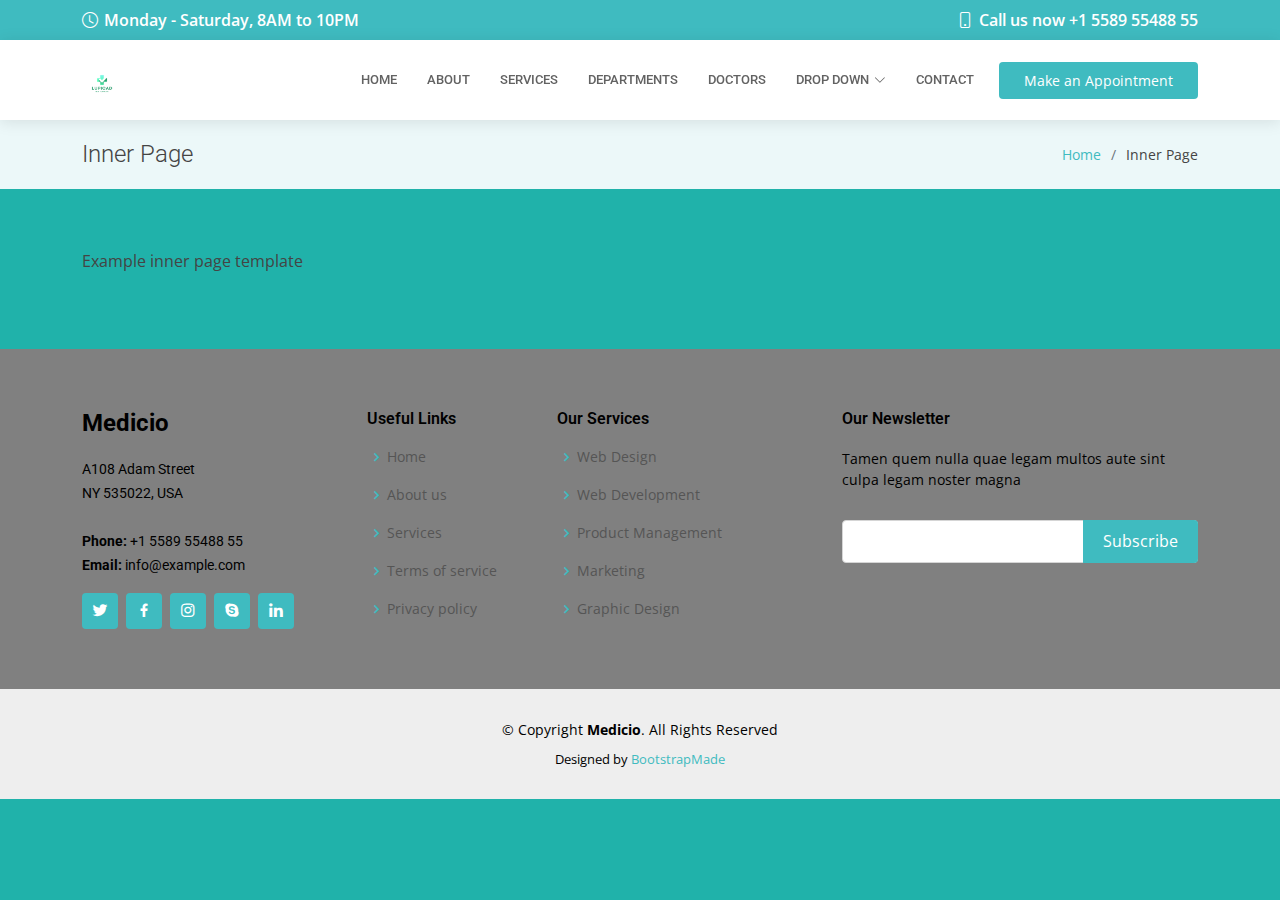
<file: inner-page.html>
<!DOCTYPE html>
<html lang="en">

<head>
  <meta charset="utf-8">
  <meta content="width=device-width, initial-scale=1.0" name="viewport">

  <title>Inner Page - Medicio Bootstrap Template</title>
  <meta content="" name="description">
  <meta content="" name="keywords">

  <!-- Favicons -->
  <link href="assets/img/favicon.png" rel="icon">
  <link href="assets/img/apple-touch-icon.png" rel="apple-touch-icon">

  <!-- Google Fonts -->
  <link href="https://fonts.googleapis.com/css?family=Open+Sans:300,300i,400,400i,600,600i,700,700i|Roboto:300,300i,400,400i,500,500i,600,600i,700,700i|Poppins:300,300i,400,400i,500,500i,600,600i,700,700i" rel="stylesheet">

  <!-- Vendor CSS Files -->
  <link href="assets/vendor/fontawesome-free/css/all.min.css" rel="stylesheet">
  <link href="assets/vendor/animate.css/animate.min.css" rel="stylesheet">
  <link href="assets/vendor/aos/aos.css" rel="stylesheet">
  <link href="assets/vendor/bootstrap/css/bootstrap.min.css" rel="stylesheet">
  <link href="assets/vendor/bootstrap-icons/bootstrap-icons.css" rel="stylesheet">
  <link href="assets/vendor/boxicons/css/boxicons.min.css" rel="stylesheet">
  <link href="assets/vendor/glightbox/css/glightbox.min.css" rel="stylesheet">
  <link href="assets/vendor/swiper/swiper-bundle.min.css" rel="stylesheet">

  <!-- Template Main CSS File -->
  <link href="assets/css/style.css" rel="stylesheet">

  <!-- =======================================================
  * Template Name: Medicio - v4.7.0
  * Template URL: https://bootstrapmade.com/medicio-free-bootstrap-theme/
  * Author: BootstrapMade.com
  * License: https://bootstrapmade.com/license/
  ======================================================== -->
</head>

<body>

  <!-- ======= Top Bar ======= -->
  <div id="topbar" class="d-flex align-items-center fixed-top">
    <div class="container d-flex align-items-center justify-content-center justify-content-md-between">
      <div class="align-items-center d-none d-md-flex">
        <i class="bi bi-clock"></i> Monday - Saturday, 8AM to 10PM
      </div>
      <div class="d-flex align-items-center">
        <i class="bi bi-phone"></i> Call us now +1 5589 55488 55
      </div>
    </div>
  </div>

  <!-- ======= Header ======= -->
  <header id="header" class="fixed-top">
    <div class="container d-flex align-items-center">

      <a href="index.html" class="logo me-auto"><img src="assets/img/logo.png" alt=""></a>
      <!-- Uncomment below if you prefer to use an image logo -->
      <!-- <h1 class="logo me-auto"><a href="index.html">Medicio</a></h1> -->

      <nav id="navbar" class="navbar order-last order-lg-0">
        <ul>
          <li><a class="nav-link scrollto " href="#hero">Home</a></li>
          <li><a class="nav-link scrollto" href="#about">About</a></li>
          <li><a class="nav-link scrollto" href="#services">Services</a></li>
          <li><a class="nav-link scrollto" href="#departments">Departments</a></li>
          <li><a class="nav-link scrollto" href="#doctors">Doctors</a></li>
          <li class="dropdown"><a href="#"><span>Drop Down</span> <i class="bi bi-chevron-down"></i></a>
            <ul>
              <li><a href="#">Drop Down 1</a></li>
              <li class="dropdown"><a href="#"><span>Deep Drop Down</span> <i class="bi bi-chevron-right"></i></a>
                <ul>
                  <li><a href="#">Deep Drop Down 1</a></li>
                  <li><a href="#">Deep Drop Down 2</a></li>
                  <li><a href="#">Deep Drop Down 3</a></li>
                  <li><a href="#">Deep Drop Down 4</a></li>
                  <li><a href="#">Deep Drop Down 5</a></li>
                </ul>
              </li>
              <li><a href="#">Drop Down 2</a></li>
              <li><a href="#">Drop Down 3</a></li>
              <li><a href="#">Drop Down 4</a></li>
            </ul>
          </li>
          <li><a class="nav-link scrollto" href="#contact">Contact</a></li>
        </ul>
        <i class="bi bi-list mobile-nav-toggle"></i>
      </nav><!-- .navbar -->

      <a href="#appointment" class="appointment-btn scrollto"><span class="d-none d-md-inline">Make an</span> Appointment</a>

    </div>
  </header><!-- End Header -->

  <main id="main">

    <!-- ======= Breadcrumbs Section ======= -->
    <section class="breadcrumbs">
      <div class="container">

        <div class="d-flex justify-content-between align-items-center">
          <h2>Inner Page</h2>
          <ol>
            <li><a href="index.html">Home</a></li>
            <li>Inner Page</li>
          </ol>
        </div>

      </div>
    </section><!-- End Breadcrumbs Section -->

    <section class="inner-page">
      <div class="container">
        <p>
          Example inner page template
        </p>
      </div>
    </section>

  </main><!-- End #main -->

  <!-- ======= Footer ======= -->
  <footer id="footer">
    <div class="footer-top">
      <div class="container">
        <div class="row">

          <div class="col-lg-3 col-md-6">
            <div class="footer-info">
              <h3>Medicio</h3>
              <p>
                A108 Adam Street <br>
                NY 535022, USA<br><br>
                <strong>Phone:</strong> +1 5589 55488 55<br>
                <strong>Email:</strong> info@example.com<br>
              </p>
              <div class="social-links mt-3">
                <a href="#" class="twitter"><i class="bx bxl-twitter"></i></a>
                <a href="#" class="facebook"><i class="bx bxl-facebook"></i></a>
                <a href="#" class="instagram"><i class="bx bxl-instagram"></i></a>
                <a href="#" class="google-plus"><i class="bx bxl-skype"></i></a>
                <a href="#" class="linkedin"><i class="bx bxl-linkedin"></i></a>
              </div>
            </div>
          </div>

          <div class="col-lg-2 col-md-6 footer-links">
            <h4>Useful Links</h4>
            <ul>
              <li><i class="bx bx-chevron-right"></i> <a href="#">Home</a></li>
              <li><i class="bx bx-chevron-right"></i> <a href="#">About us</a></li>
              <li><i class="bx bx-chevron-right"></i> <a href="#">Services</a></li>
              <li><i class="bx bx-chevron-right"></i> <a href="#">Terms of service</a></li>
              <li><i class="bx bx-chevron-right"></i> <a href="#">Privacy policy</a></li>
            </ul>
          </div>

          <div class="col-lg-3 col-md-6 footer-links">
            <h4>Our Services</h4>
            <ul>
              <li><i class="bx bx-chevron-right"></i> <a href="#">Web Design</a></li>
              <li><i class="bx bx-chevron-right"></i> <a href="#">Web Development</a></li>
              <li><i class="bx bx-chevron-right"></i> <a href="#">Product Management</a></li>
              <li><i class="bx bx-chevron-right"></i> <a href="#">Marketing</a></li>
              <li><i class="bx bx-chevron-right"></i> <a href="#">Graphic Design</a></li>
            </ul>
          </div>

          <div class="col-lg-4 col-md-6 footer-newsletter">
            <h4>Our Newsletter</h4>
            <p>Tamen quem nulla quae legam multos aute sint culpa legam noster magna</p>
            <form action="" method="post">
              <input type="email" name="email"><input type="submit" value="Subscribe">
            </form>

          </div>

        </div>
      </div>
    </div>

    <div class="container">
      <div class="copyright">
        &copy; Copyright <strong><span>Medicio</span></strong>. All Rights Reserved
      </div>
      <div class="credits">
        <!-- All the links in the footer should remain intact. -->
        <!-- You can delete the links only if you purchased the pro version. -->
        <!-- Licensing information: https://bootstrapmade.com/license/ -->
        <!-- Purchase the pro version with working PHP/AJAX contact form: https://bootstrapmade.com/medicio-free-bootstrap-theme/ -->
        Designed by <a href="https://bootstrapmade.com/">BootstrapMade</a>
      </div>
    </div>
  </footer><!-- End Footer -->

  <div id="preloader"></div>
  <a href="#" class="back-to-top d-flex align-items-center justify-content-center"><i class="bi bi-arrow-up-short"></i></a>

  <!-- Vendor JS Files -->
  <script src="assets/vendor/purecounter/purecounter.js"></script>
  <script src="assets/vendor/aos/aos.js"></script>
  <script src="assets/vendor/bootstrap/js/bootstrap.bundle.min.js"></script>
  <script src="assets/vendor/glightbox/js/glightbox.min.js"></script>
  <script src="assets/vendor/swiper/swiper-bundle.min.js"></script>
  <script src="assets/vendor/php-email-form/validate.js"></script>

  <!-- Template Main JS File -->
  <script src="assets/js/main.js"></script>

</body>

</html>
</file>
<file: assets/css/style.css>
/*--------------------------------------------------------------
# General
--------------------------------------------------------------*/
body {
  font-family: "Open Sans", sans-serif;
  color: #444444;
  background-color: lightseagreen;
}

a {
  color: #3fbbc0;
  text-decoration: none;
}

a:hover {
  color: #65c9cd;
  text-decoration: none;
}

h1, h2, h3, h4, h5, h6 {
  font-family: "Roboto", sans-serif;
}

/*--------------------------------------------------------------
# Preloader
--------------------------------------------------------------*/
#preloader {
  position: fixed;
  top: 0;
  left: 0;
  right: 0;
  bottom: 0;
  z-index: 9999;
  overflow: hidden;
  background: #fff;
}

#preloader:before {
  content: "";
  position: fixed;
  top: calc(50% - 30px);
  left: calc(50% - 30px);
  border: 6px solid #3fbbc0;
  border-top-color: #ecf8f9;
  border-radius: 50%;
  width: 60px;
  height: 60px;
  -webkit-animation: animate-preloader 1s linear infinite;
  animation: animate-preloader 1s linear infinite;
}

@-webkit-keyframes animate-preloader {
  0% {
    transform: rotate(0deg);
  }
  100% {
    transform: rotate(360deg);
  }
}

@keyframes animate-preloader {
  0% {
    transform: rotate(0deg);
  }
  100% {
    transform: rotate(360deg);
  }
}
/*--------------------------------------------------------------
# Back to top button
--------------------------------------------------------------*/
.back-to-top {
  position: fixed;
  visibility: hidden;
  opacity: 0;
  right: 15px;
  bottom: 15px;
  z-index: 996;
  background: #3fbbc0;
  width: 40px;
  height: 40px;
  border-radius: 4px;
  transition: all 0.4s;
}
.back-to-top i {
  font-size: 28px;
  color: #fff;
  line-height: 0;
}
.back-to-top:hover {
  background: #5ec6ca;
  color: #fff;
}
.back-to-top.active {
  visibility: visible;
  opacity: 1;
}

/*--------------------------------------------------------------
# Disable aos animation delay on mobile devices
--------------------------------------------------------------*/
@media screen and (max-width: 768px) {
  [data-aos-delay] {
    transition-delay: 0 !important;
  }
}
/*--------------------------------------------------------------
# Top Bar
--------------------------------------------------------------*/
#topbar {
  background: #3fbbc0;
  color: #fff;
  height: 40px;
  font-size: 16px;
  font-weight: 600;
  z-index: 996;
  transition: all 0.5s;
}
#topbar.topbar-scrolled {
  top: -40px;
}
#topbar i {
  padding-right: 6px;
  line-height: 0;
}

/*--------------------------------------------------------------
# Header
--------------------------------------------------------------*/
#header {
  background: #fff;
  transition: all 0.5s;
  z-index: 997;
  padding: 20px 0;
  top: 40px;
  box-shadow: 0px 2px 15px rgba(0, 0, 0, 0.1);
}
@media (max-width: 992px) {
  #header {
    padding: 15px 0;
  }
}
#header.header-scrolled {
  top: 0;
}
#header .logo {
  font-size: 28px;
  margin: 0;
  padding: 0;
  line-height: 1;
  font-weight: 600;
  letter-spacing: 0.5px;
  text-transform: uppercase;
  text-shadow: 2px 2px 4px #053236;
}
#header .logo a {
  color: #555555;
}
#header .logo img {
  max-height: 40px;
}

/**
* Appointment Button
*/
.appointment-btn {
  margin-left: 25px;
  background: #3fbbc0;
  color: #fff;
  border-radius: 4px;
  padding: 8px 25px;
  white-space: nowrap;
  transition: 0.3s;
  font-size: 14px;
  display: inline-block;
}
.appointment-btn:hover {
  background: #65c9cd;
  color: #fff;
}
@media (max-width: 768px) {
  .appointment-btn {
    margin: 0 15px 0 0;
    padding: 6px 15px;
  }
}

/*--------------------------------------------------------------
# Navigation Menu
--------------------------------------------------------------*/
/**
* Desktop Navigation 
*/
.navbar {
  padding: 0;
}
.navbar ul {
  margin: 0;
  padding: 0;
  display: flex;
  list-style: none;
  align-items: center;
}
.navbar li {
  position: relative;
}
.navbar a, .navbar a:focus {
  display: flex;
  align-items: center;
  justify-content: space-between;
  padding: 10px 0 10px 30px;
  font-family: "Roboto", sans-serif;
  font-size: 13px;
  color: #626262;
  white-space: nowrap;
  transition: 0.3s;
  text-transform: uppercase;
  font-weight: 500;
}
.navbar a i, .navbar a:focus i {
  font-size: 12px;
  line-height: 0;
  margin-left: 5px;
}
.navbar a:hover, .navbar .active, .navbar .active:focus, .navbar li:hover > a {
  color: #3fbbc0;
}
.navbar .dropdown ul {
  display: block;
  position: absolute;
  left: 14px;
  top: calc(100% + 30px);
  margin: 0;
  padding: 10px 0;
  z-index: 99;
  opacity: 0;
  visibility: hidden;
  background: #fff;
  box-shadow: 0px 0px 30px rgba(127, 137, 161, 0.25);
  transition: 0.3s;
  border-radius: 4px;
}
.navbar .dropdown ul li {
  min-width: 200px;
}
.navbar .dropdown ul a {
  padding: 10px 20px;
  text-transform: none;
}
.navbar .dropdown ul a i {
  font-size: 12px;
}
.navbar .dropdown ul a:hover, .navbar .dropdown ul .active:hover, .navbar .dropdown ul li:hover > a {
  color: #3fbbc0;
}
.navbar .dropdown:hover > ul {
  opacity: 1;
  top: 100%;
  visibility: visible;
}
.navbar .dropdown .dropdown ul {
  top: 0;
  left: calc(100% - 30px);
  visibility: hidden;
}
.navbar .dropdown .dropdown:hover > ul {
  opacity: 1;
  top: 0;
  left: 100%;
  visibility: visible;
}
@media (max-width: 1366px) {
  .navbar .dropdown .dropdown ul {
    left: -90%;
  }
  .navbar .dropdown .dropdown:hover > ul {
    left: -100%;
  }
}

/**
* Mobile Navigation 
*/
.mobile-nav-toggle {
  color: #555555;
  font-size: 28px;
  cursor: pointer;
  display: none;
  line-height: 0;
  transition: 0.5s;
}
.mobile-nav-toggle.bi-x {
  color: #fff;
}

@media (max-width: 991px) {
  .mobile-nav-toggle {
    display: block;
  }

  .navbar ul {
    display: none;
  }
}
.navbar-mobile {
  position: fixed;
  overflow: hidden;
  top: 0;
  right: 0;
  left: 0;
  bottom: 0;
  background: rgba(60, 60, 60, 0.9);
  transition: 0.3s;
  z-index: 999;
}
.navbar-mobile .mobile-nav-toggle {
  position: absolute;
  top: 15px;
  right: 15px;
}
.navbar-mobile ul {
  display: block;
  position: absolute;
  top: 55px;
  right: 15px;
  bottom: 15px;
  left: 15px;
  padding: 10px 0;
  border-radius: 8px;
  background-color: #fff;
  overflow-y: auto;
  transition: 0.3s;
}
.navbar-mobile a, .navbar-mobile a:focus {
  padding: 10px 20px;
  font-size: 15px;
  color: #555555;
}
.navbar-mobile a:hover, .navbar-mobile .active, .navbar-mobile li:hover > a {
  color: #3fbbc0;
}
.navbar-mobile .dropdown ul {
  position: static;
  display: none;
  margin: 10px 20px;
  padding: 10px 0;
  z-index: 99;
  opacity: 1;
  visibility: visible;
  background: #fff;
  box-shadow: 0px 0px 30px rgba(127, 137, 161, 0.25);
}
.navbar-mobile .dropdown ul li {
  min-width: 200px;
}
.navbar-mobile .dropdown ul a {
  padding: 10px 20px;
}
.navbar-mobile .dropdown ul a i {
  font-size: 12px;
}
.navbar-mobile .dropdown ul a:hover, .navbar-mobile .dropdown ul .active:hover, .navbar-mobile .dropdown ul li:hover > a {
  color: #3fbbc0;
}
.navbar-mobile .dropdown > .dropdown-active {
  display: block;
}

/*--------------------------------------------------------------
# Hero Section
--------------------------------------------------------------*/
#hero {
  width: 100%;
  height: 100vh;
  background-color: rgba(60, 60, 60, 0.8);
  overflow: hidden;
  position: relative;
}
#hero .carousel, #hero .carousel-inner, #hero .carousel-item, #hero .carousel-item::before {
  position: absolute;
  top: 0;
  right: 0;
  left: 0;
  bottom: 0;
}
#hero .carousel-item {
  background-size: cover;
  background-position: center;
  background-repeat: no-repeat;
  display: flex;
  justify-content: center;
  align-items: flex-end;
}
#hero .container {
  text-align: center;
  background: rgba(255, 255, 255, 0.5);
  padding-top: 30px;
  padding-bottom: 30px;
  margin-bottom: 50px;
  border-top: 4px solid #3fbbc0;

}
@media (max-width: 1200px) {
  #hero .container {
    margin-left: 50px;
    margin-right: 50px;
  }
}
#hero h2 {
  color: #2f2f2f;
  margin-bottom: 20px;
  font-size: 36px;
  font-weight: 700;
}
#hero p {
  margin: 0 auto 30px auto;
  color: #555555;
}
#hero .carousel-inner .carousel-item {
  transition-property: opacity;
  background-position: center top;
}
#hero .carousel-inner .carousel-item,
#hero .carousel-inner .active.carousel-item-start,
#hero .carousel-inner .active.carousel-item-end {
  opacity: 0;
}
#hero .carousel-inner .active,
#hero .carousel-inner .carousel-item-next.carousel-item-start,
#hero .carousel-inner .carousel-item-prev.carousel-item-end {
  opacity: 1;
  transition: 0.5s;
}
#hero .carousel-inner .carousel-item-next,
#hero .carousel-inner .carousel-item-prev,
#hero .carousel-inner .active.carousel-item-start,
#hero .carousel-inner .active.carousel-item-end {
  left: 0;
  transform: translate3d(0, 0, 0);
}
#hero .carousel-control-next-icon, #hero .carousel-control-prev-icon {
  background: none;
  font-size: 30px;
  line-height: 0;
  width: auto;
  height: auto;
  background: rgba(63, 187, 192, 0.8);
  border-radius: 50px;
  transition: 0.3s;
  color: rgba(255, 255, 255, 0.5);
  width: 54px;
  height: 54px;
  display: flex;
  align-items: center;
  justify-content: center;
}
#hero .carousel-control-next-icon:hover, #hero .carousel-control-prev-icon:hover {
  background: #3fbbc0;
  color: rgba(255, 255, 255, 0.8);
}
#hero .carousel-indicators li {
  cursor: pointer;
  background: #fff;
  overflow: hidden;
  border: 0;
  width: 12px;
  height: 12px;
  border-radius: 50px;
  opacity: 0.6;
  transition: 0.3s;
}
#hero .carousel-indicators li.active {
  opacity: 1;
  background: #3fbbc0;
}
#hero .btn-get-started {
  font-family: "Roboto", sans-serif;
  font-weight: 500;
  font-size: 14px;
  letter-spacing: 1px;
  display: inline-block;
  padding: 14px 32px;
  border-radius: 4px;
  transition: 0.5s;
  line-height: 1;
  color: #fff;
  background: #3fbbc0;
}
#hero .btn-get-started:hover {
  background: #65c9cd;
}
@media (max-width: 992px) {
  #hero {
    height: 100vh;
  }
  #hero .container {
    margin-top: 100px;
  }
}
@media (max-width: 768px) {
  #hero h2 {
    font-size: 28px;
  }
}
@media (min-width: 1024px) {
  #hero .carousel-control-prev, #hero .carousel-control-next {
    width: 5%;
  }
}
@media (max-height: 500px) {
  #hero {
    height: 160vh;
  }
}

/*--------------------------------------------------------------
# Sections General
--------------------------------------------------------------*/
section {
  padding: 60px 0;
  overflow: hidden;
}

.section-bg {
  background-color: #f7fcfc;
}

.section-title {
  text-align: center;
  padding-bottom: 30px;
}
.section-title h2 {
  font-size: 32px;
  font-weight: bold;
  text-transform: uppercase;
  margin-bottom: 20px;
  padding-bottom: 20px;
  position: relative;
}
.section-title h2::after {
  content: "";
  position: absolute;
  display: block;
  width: 50px;
  height: 3px;
  background: #3fbbc0;
  bottom: 0;
  left: calc(50% - 25px);
}
.section-title p {
  margin-bottom: 0;
}

/*--------------------------------------------------------------
# Breadcrumbs
--------------------------------------------------------------*/
.breadcrumbs {
  padding: 20px 0;
  background-color: #ecf8f9;
  min-height: 40px;
  margin-top: 120px;
}
@media (max-width: 992px) {
  .breadcrumbs {
    margin-top: 70px;
  }
}
.breadcrumbs h2 {
  font-size: 24px;
  font-weight: 300;
  margin: 0;
}
@media (max-width: 992px) {
  .breadcrumbs h2 {
    margin: 0 0 10px 0;
  }
}
.breadcrumbs ol {
  display: flex;
  flex-wrap: wrap;
  list-style: none;
  padding: 0;
  margin: 0;
  font-size: 14px;
}
.breadcrumbs ol li + li {
  padding-left: 10px;
}
.breadcrumbs ol li + li::before {
  display: inline-block;
  padding-right: 10px;
  color: #6c757d;
  content: "/";
}
@media (max-width: 768px) {
  .breadcrumbs .d-flex {
    display: block !important;
  }
  .breadcrumbs ol {
    display: block;
  }
  .breadcrumbs ol li {
    display: inline-block;
  }
}

/*--------------------------------------------------------------
# Featured Services
--------------------------------------------------------------*/
.featured-services .icon-box {
  padding: 30px;
  position: relative;
  overflow: hidden;
  background: #fff;
  box-shadow: 10px 10px 5px 12px lightblue;
  transition: all 0.3s ease-in-out;
  border-radius: 100px;
  z-index: 1;
}
.featured-services .icon-box::before {
  content: "";
  position: absolute;
  background: #d9f1f2;
  right: 0;
  left: 0;
  bottom: 0%;
  top: 50%;
  transition: all 0.3s;
  z-index: -2;
}
.featured-services .icon-box:hover::before {
  background: #3fbbc0;
  top: 0;
  border-radius: 100px;
}
.featured-services .icon {
  margin-bottom: 15px;
}
.featured-services .icon i {
  font-size: 48px;
  line-height: 1;
  color: #3fbbc0;
  transition: all 0.3s ease-in-out;
}
.featured-services .title {
  font-weight: 700;
  margin-bottom: 15px;
  font-size: 18px;

}
.featured-services .title a {
  color: #111;
}
.featured-services .description {
  font-size: 15px;
  line-height: 28px;
  margin-bottom: 0;
}
.featured-services .icon-box:hover .title a, .featured-services .icon-box:hover .description {
  color: #fff;
}
.featured-services .icon-box:hover .icon i {
  color: #fff;
}

/*--------------------------------------------------------------
# Cta
--------------------------------------------------------------*/
.cta {
  background: gray;
  color: #fff;
  background-size: cover;
  padding: 60px 0;
  font-family: 'Pacifico', cursive;
}
.cta h3 {
  font-size: 28px;
  font-weight: 700;
  font-family: 'Cinzel', serif;;
}
.cta .cta-btn {
  font-family: 'Pacifico', cursive;
  font-weight: 500;
  font-size: 16px;
  letter-spacing: 1px;
  display: inline-block;
  padding: 10px 35px;
  border-radius: 25px;
  transition: 0.5s;
  margin-top: 10px;
  border: 2px solid #fff;
  color: #fff;
}
.cta .cta-btn:hover {
  background: #fff;
  color: #3fbbc0;
}

/*--------------------------------------------------------------
# About Us
--------------------------------------------------------------*/
.section-title{
  text-shadow: 2px 2px 5px cyan;
}

.about .content h3 {
  font-weight: 600;
  font-size: 26px;
}
.about .content ul {
  list-style: none;
  padding: 0;
}
.about .content ul li {
  padding-bottom: 10px;
}
.about .content ul i {
  font-size: 20px;
  padding-right: 4px;
  color: #3fbbc0;
}
.about .content p:last-child {
  margin-bottom: 0;
}

/*--------------------------------------------------------------
# Counts
--------------------------------------------------------------*/
.counts {
  padding-bottom: 30px;

}
.counts .count-box {
  box-shadow: 10px 10px 5px lightblue;
  padding: 30px;
  width: 100%;
  height: 250px;
  width: 280px;
  background-color: #3fbbc0;
  border-radius: 50%;
}
.counts .count-box i {
  display: block;
  font-size: 30px;
  color: white;
  float: left;
  text-align: center;
}
.counts .count-box span {
  font-size: 42px;
  line-height: 24px;
  display: block;
  font-weight: 700;
  color: goldenrod;
  margin-left: 50px;
}
.counts .count-box p {
  padding: 30px 0 0 0;
  margin: 0;
  font-family: "Roboto", sans-serif;
  font-size: 14px;
  color: black;
}
.counts .count-box a {
  font-weight: 600;
  display: block;
  margin-top: 20px;
  color: black;
  font-size: 15px;
  font-family: "Poppins", sans-serif;
  transition: ease-in-out 0.3s;
}
.counts .count-box a:hover {
  color: greenyellow;
}

/*--------------------------------------------------------------
# Features
--------------------------------------------------------------*/
.features .icon-box h4 {
  font-size: 20px;
  font-weight: 700;
  margin: 5px 0 10px 60px;
}
.features .icon-box i {
  font-size: 48px;
  float: left;
  color: #3fbbc0;
}
.features .icon-box p {
  font-size: 15px;
  color: #848484;
  margin-left: 60px;
}
.features .image {
  background-position: center center;
  background-repeat: no-repeat;
  background-size: cover;
  min-height: 400px;
}

/*--------------------------------------------------------------
# Services
--------------------------------------------------------------*/
.services .icon-box {
  margin-bottom: 30px;
  text-align: center;
  box-shadow: 10px 10px 5px lightblue;
  background-color: #3fbbc0;
  border-radius: 50%;
}
.services .icon {
  display: inline-flex;
  justify-content: center;
  align-items: center;
  width: 80px;
  height: 80px;
  margin-bottom: 20px;
  background: #fff;
  border-radius: 50%;
  transition: 0.5s;
  color: orange;
  overflow: hidden;
  box-shadow: 0px 0 25px rgba(0, 0, 0, 0.20);
}
.services .icon i {
  font-size: 36px;
  line-height: 0;
}
.services .icon-box:hover .icon {
  box-shadow: 0px 0 25px rgba(63, 187, 192, 0.10);
}
.services .title {
  font-weight: 600;
  margin-bottom: 15px;
  font-size: 18px;
  position: relative;
  padding-bottom: 15px;
}
.services .title a {
  color: #444444;
  transition: 0.3s;
}
.services .title a:hover {
  color: gold;
}
.services .title::after {
  content: "";
  position: absolute;
  display: block;
  width: 50px;
  height: 2px;
  background: #3fbbc0;
  bottom: 0;
  left: calc(50% - 25px);
}
.services .description {
  line-height: 24px;
  font-size: 14px;
}

/*--------------------------------------------------------------
# Appointments
--------------------------------------------------------------*/
.appointment .php-email-form {
  width: 100%;
}
.appointment .php-email-form .form-group {
  padding-bottom: 8px;
}
.appointment .php-email-form .validate {
  display: none;
  color: red;
  margin: 0 0 15px 0;
  font-weight: 400;
  font-size: 13px;
}
.appointment .php-email-form .error-message {
  display: none;
  color: #fff;
  background: #ed3c0d;
  text-align: left;
  padding: 15px;
  font-weight: 600;
}
.appointment .php-email-form .error-message br + br {
  margin-top: 25px;
}
.appointment .php-email-form .sent-message {
  display: none;
  color: #fff;
  background: #18d26e;
  text-align: center;
  padding: 15px;
  font-weight: 600;
}
.appointment .php-email-form .loading {
  display: none;
  background: #fff;
  text-align: center;
  padding: 15px;
}
.appointment .php-email-form .loading:before {
  content: "";
  display: inline-block;
  border-radius: 50%;
  width: 24px;
  height: 24px;
  margin: 0 10px -6px 0;
  border: 10px solid #18d26e;
  border-top-color: #eee;
  -webkit-animation: animate-loading 1s linear infinite;
  animation: animate-loading 1s linear infinite;
}
.appointment .php-email-form input, .appointment .php-email-form textarea, .appointment .php-email-form select {
  border-radius: 50px;
  box-shadow: 2px 2px 5px lightblue;
  font-size: 14px;
  padding: 10px !important;
  border-color: 10px;
}
.appointment .php-email-form input:focus, .appointment .php-email-form textarea:focus, .appointment .php-email-form select:focus {
  border-color:  #3fbbc0;

}
.appointment .php-email-form input, .appointment .php-email-form select {
  height: 44px;
}
.appointment .php-email-form textarea {
  padding: 10px 12px;
}
.appointment .php-email-form button[type=submit] {
  background: #3fbbc0;
  border: 10px;
  padding: 10px 35px;
  color: #fff;
  transition: 0.4s;
  border-radius: 50px;
}
.appointment .php-email-form button[type=submit]:hover {
  background: #52c2c6;
}

/*--------------------------------------------------------------
# Departments
--------------------------------------------------------------*/
.departments .nav-tabs {
  border: 0;
}
.departments .nav-link {
  border: 0;
  padding: 20px;
  color: #555555;
  border-radius: 0;
  border-left: 5px solid #fff;
  cursor: pointer;
    border-radius: 50px 20px;
  box-shadow: 10px 10px 5px lightblue;
}
.departments .nav-link h4 {
  font-size: 18px;
  font-weight: 600;
  transition: 0.3s;
}
.departments .nav-link p {
  font-size: 14px;
  margin-bottom: 0;
}
.departments .nav-link:hover h4 {
  color: #3fbbc0;
}
.departments .nav-link.active {
  background: #f7fcfc;
  border-color: #3fbbc0;
}
.departments .nav-link.active h4 {
  color: #3fbbc0;
}
.departments .tab-pane.active {
  -webkit-animation: slide-down 0.5s ease-out;
  animation: slide-down 0.5s ease-out;
}
.departments .tab-pane img {
  float: left;
  max-width: 300px;
  padding: 0 15px 15px 0;
  border-radius: 50%;
 box-shadow: 10px 10px 5px lightblue;
}
@media (max-width: 768px) {
  .departments .tab-pane img {
    float: none;
    padding: 0 0 15px 0;
    max-width: 100%;

  }
}
.departments .tab-pane h3 {
  font-size: 26px;
  font-weight: 600;
  margin-bottom: 20px;
  color: #3fbbc0;
}
.departments .tab-pane p {
  color: #777777;
}
.departments .tab-pane p:last-child {
  margin-bottom: 0;
}
@-webkit-keyframes slide-down {
  0% {
    opacity: 0;
  }
  100% {
    opacity: 1;
  }
}
@keyframes slide-down {
  0% {
    opacity: 0;
  }
  100% {
    opacity: 1;
  }
}

/*--------------------------------------------------------------
# Testimonials
--------------------------------------------------------------*/
.testimonials .testimonials-carousel, .testimonials .testimonials-slider {
  overflow: hidden;

}
.testimonials .testimonial-item {
  box-sizing: content-box;
  min-height: 320px;

}
.testimonials .testimonial-item .testimonial-img {
  width: 90px;
  border-radius: 50%;
  margin: -40px 0 0 40px;
  position: relative;
  z-index: 2;
  border: 6px solid #fff;

}
.testimonials .testimonial-item h3 {
  font-size: 18px;
  font-weight: bold;
  margin: 10px 0 5px 45px;
  color: #111;
}
.testimonials .testimonial-item h4 {
  font-size: 14px;
  color: #999;
  margin: 0 0 0 45px;
}
.testimonials .testimonial-item .quote-icon-left, .testimonials .testimonial-item .quote-icon-right {
  color: #b2e4e6;
  font-size: 26px;
}
.testimonials .testimonial-item .quote-icon-left {
  display: inline-block;
  left: -5px;
  position: relative;
}
.testimonials .testimonial-item .quote-icon-right {
  display: inline-block;
  right: -5px;
  position: relative;
  top: 10px;
}
.testimonials .testimonial-item p {
  font-style: italic;
  margin: 0 15px 0 15px;
  padding: 20px 20px 60px 20px;
  background: #f0fafa;
  position: relative;
  border-radius: 6px;
  position: relative;
  z-index: -1;
  border-radius: 50px 20px;
  box-shadow: 10px 10px 5px lightblue;
}
.testimonials .swiper-pagination {
  margin-top: 20px;
  position: relative;
}
.testimonials .swiper-pagination .swiper-pagination-bullet {
  width: 12px;
  height: 12px;
  background-color: #fff;
  opacity: 1;
  border: 1px solid #3fbbc0;
}
.testimonials .swiper-pagination .swiper-pagination-bullet-active {
  background-color: #3fbbc0;
}

/*--------------------------------------------------------------
# Doctors
--------------------------------------------------------------*/
.doctors .member {
  margin-bottom: 20px;
  overflow: hidden;
  text-align: center;
  border-radius: 4px;
  background: #3fbbc0;
  box-shadow: 0px 2px 15px 5px lightblue;
  border-radius: 50px 20px;
}
.doctors .member .member-img {
  position: relative;
  overflow: hidden;
}
.doctors .member .social {
  position: absolute;
  left: 0;
  bottom: 0;
  right: 0;
  height: 40px;
  opacity: 0;
  transition: ease-in-out 0.3s;
  background: white;
  display: flex;
  align-items: center;
  justify-content: center;
}
.doctors .member .social a {
  transition: color 0.3s;
  color: black;
  margin: 0 10px;
  display: inline-flex;
  align-items: center;
  justify-content: center;
}
.doctors .member .social a i {
  line-height: 0;
}
.doctors .member .social a:hover {
  color: #3fbbc0;
}
.doctors .member .social i {
  font-size: 18px;
  margin: 0 2px;
}
.doctors .member .member-info {
  padding: 25px 15px;
}
.doctors .member .member-info h4 {
  font-weight: 700;
  margin-bottom: 5px;
  font-size: 18px;
  color: #555555;
}
.doctors .member .member-info span {
  display: block;
  font-size: 13px;
  font-weight: 400;
  color: black;
}
.doctors .member .member-info p {
  font-style: italic;
  font-size: 14px;
  line-height: 26px;
  color: #777777;
}
.doctors .member:hover .social {
  opacity: 1;
}

/*--------------------------------------------------------------
# Gallery
--------------------------------------------------------------*/
.gallery {
  overflow: hidden;

}
.gallery .swiper-pagination {
  margin-top: 20px;
  position: relative;
}
.gallery .swiper-pagination .swiper-pagination-bullet {
  width: 12px;
  height: 12px;
  background-color: #fff;
  opacity: 1;
  border: 1px solid #3fbbc0;
  border-radius: 50px 20px;
}
.gallery .swiper-pagination .swiper-pagination-bullet-active {
  background-color: #3fbbc0;
}
.gallery .swiper-slide-active {
  text-align: center;
}
@media (min-width: 992px) {
  .gallery .swiper-wrapper {
    padding: 40px 0;
  }
  .gallery .swiper-slide-active {
    border: 6px solid #3fbbc0;
    padding: 4px;
    background: #fff;
    z-index: 1;
    transform: scale(1.2);
    margin-top: 10px;

  }
}

/*--------------------------------------------------------------
# Pricing
--------------------------------------------------------------*/
.pricing .box {
  padding: 20px;
  background: #fff;
  text-align: center;
  box-shadow: 0px 0px 4px rgba(0, 0, 0, 0.12);
  border-radius: 4px;
  position: relative;
  overflow: hidden;
  box-shadow: 10px 10px 3px lightblue;
  border-radius: 50px 20px;

}
.pricing h3 {
  font-weight: 400;
  margin: -20px -20px 20px -20px;
  padding: 20px 15px;
  font-size: 16px;
  font-weight: 600;
  color: #777777;
  background: #f8f8f8;
  background: #3fbbc0;

}
.pricing h4 {
  font-size: 36px;
  color: #3fbbc0;
  font-weight: 600;
  font-family: "Poppins", sans-serif;
  margin-bottom: 20px;
}
.pricing h4 sup {
  font-size: 20px;
  top: -15px;
  left: -3px;
}
.pricing h4 span {
  color: #bababa;
  font-size: 16px;
  font-weight: 300;
}
.pricing ul {
  padding: 0;
  list-style: none;
  color: #444444;
  text-align: center;
  line-height: 20px;
  font-size: 14px;
}
.pricing ul li {
  padding-bottom: 16px;
}
.pricing ul i {
  color: #3fbbc0;
  font-size: 18px;
  padding-right: 4px;
}
.pricing ul .na {
  color: #ccc;
  text-decoration: line-through;
}
.pricing .btn-wrap {
  margin: 20px -20px -20px -20px;
  padding: 20px 15px;
  background: #f8f8f8;
  text-align: center;
}
.pricing .btn-buy {
  background: #3fbbc0;
  display: inline-block;
  padding: 8px 35px 10px 35px;
  border-radius: 4px;
  color: #fff;
  transition: none;
  font-size: 14px;
  font-weight: 400;
  font-family: "Roboto", sans-serif;
  font-weight: 600;
  transition: 0.3s;
}
.pricing .btn-buy:hover {
  background: #65c9cd;
}
.pricing .featured h3 {
  color: #fff;
  background: #3fbbc0;
}
.pricing .advanced {
  width: 200px;
  position: absolute;
  top: 18px;
  right: -68px;
  transform: rotate(45deg);
  z-index: 1;
  font-size: 20px;
  padding: 1px 0 3px 0;
  background: gold;
  color: #fff;
}
@keyframes blink {  
  100% { color: red; }
  100% { color: blue; }
}
@-webkit-keyframes blink {
  100% { color: red; }
  100% { color: red; }
}
.advanced {
  -webkit-animation: blink 1s linear infinite;
  -moz-animation: blink 1s linear infinite;
  animation: blink 1s linear infinite;
} 

/*--------------------------------------------------------------
# Frequently Asked Questioins
--------------------------------------------------------------*/
.faq {
  padding: 60px 0;
}
.faq .faq-list {
  padding: 0;
  list-style: none;
}
.faq .faq-list li {
  border-bottom: 1px solid #d9f1f2;
  margin-bottom: 20px;
  padding-bottom: 20px;
}
.faq .faq-list .question {
  display: block;
  position: relative;
  font-family: #3fbbc0;
  font-size: 18px;
  line-height: 24px;
  font-weight: 400;
  padding-left: 25px;
  cursor: pointer;
  color: #32969a;
  transition: 0.3s;
}
.faq .faq-list i {
  font-size: 16px;
  position: absolute;
  left: 0;
  top: -2px;
}
.faq .faq-list p {
  margin-bottom: 0;
  padding: 10px 0 0 25px;
}
.faq .faq-list .icon-show {
  display: none;
}
.faq .faq-list .collapsed {
  color: black;
}
.faq .faq-list .collapsed:hover {
  color: #3fbbc0;
}
.faq .faq-list .collapsed .icon-show {
  display: inline-block;
  transition: 0.6s;
}
.faq .faq-list .collapsed .icon-close {
  display: none;
  transition: 0.6s;
}

/*--------------------------------------------------------------
# Contact
--------------------------------------------------------------*/
.contact .info-box {
  color: #444444;
  text-align: center;
  box-shadow: 0 0 20px 5px lightblue;
  padding: 20px 0 30px 0;
  border-radius: 50px 20px;
}
.contact .info-box i {
  font-size: 32px;
  color: #3fbbc0;
  border-radius: 50%;
  padding: 8px;
  border: 2px dotted #c5ebec;
}
.contact .info-box h3 {
  font-size: 20px;
  color: #777777;
  font-weight: 700;
  margin: 10px 0;
}
.contact .info-box p {
  padding: 0;
  line-height: 24px;
  font-size: 14px;
  margin-bottom: 0;
}
.contact .php-email-form {
  box-shadow: 0 0 20px 5px lightblue;
  padding: 30px;
  border-radius: 50px 20px;
}
.contact .php-email-form .error-message {
  display: none;
  color: #fff;
  background: #ed3c0d;
  text-align: left;
  padding: 15px;
  font-weight: 600;
}
.contact .php-email-form .error-message br + br {
  margin-top: 25px;
}
.contact .php-email-form .sent-message {
  display: none;
  color: #fff;
  background: #18d26e;
  text-align: center;
  padding: 15px;
  font-weight: 600;
}
.contact .php-email-form .loading {
  display: none;
  background: #fff;
  text-align: center;
  padding: 15px;
}
.contact .php-email-form .loading:before {
  content: "";
  display: inline-block;
  border-radius: 50%;
  width: 24px;
  height: 24px;
  margin: 0 10px -6px 0;
  border: 3px solid #18d26e;
  border-top-color: #eee;
  -webkit-animation: animate-loading 1s linear infinite;
  animation: animate-loading 1s linear infinite;
}
.contact .php-email-form input, .contact .php-email-form textarea {
  border-radius: 4px;
  box-shadow: none;
  font-size: 14px;
}
.contact .php-email-form input:focus, .contact .php-email-form textarea:focus {
  border-color: #3fbbc0;
}
.contact .php-email-form input {
  padding: 10px 15px;
}
.contact .php-email-form textarea {
  padding: 12px 15px;
}
.contact .php-email-form button[type=submit] {
  background: #3fbbc0;
  border: 0;
  padding: 10px 30px;
  color: #fff;
  transition: 0.4s;
  border-radius: 4px;
}
.contact .php-email-form button[type=submit]:hover {
  background: #65c9cd;
}
@-webkit-keyframes animate-loading {
  0% {
    transform: rotate(0deg);
  }
  100% {
    transform: rotate(360deg);
  }
}
@keyframes animate-loading {
  0% {
    transform: rotate(0deg);
  }
  100% {
    transform: rotate(360deg);
  }
}

/*--------------------------------------------------------------
# Footer
--------------------------------------------------------------*/
#footer {
  background: #eeeeee;
  padding: 0 0 30px 0;
  color: black;
  font-size: 14px;
}
#footer .footer-top {
  background: gray;
  padding: 60px 0 30px 0;
}
#footer .footer-top .footer-info {
  margin-bottom: 30px;
}
#footer .footer-top .footer-info h3 {
  font-size: 24px;
  margin: 0 0 20px 0;
  padding: 2px 0 2px 0;
  line-height: 1;
  font-weight: 700;
}
#footer .footer-top .footer-info p {
  font-size: 14px;
  line-height: 24px;
  margin-bottom: 0;
  font-family: "Roboto", sans-serif;
}
#footer .footer-top .social-links a {
  font-size: 18px;
  display: inline-block;
  background: #3fbbc0;
  color: #fff;
  line-height: 1;
  padding: 8px 0;
  margin-right: 4px;
  border-radius: 4px;
  text-align: center;
  width: 36px;
  height: 36px;
  transition: 0.3s;
}
#footer .footer-top .social-links a:hover {
  background: #65c9cd;
  text-decoration: none;
}
#footer .footer-top h4 {
  font-size: 16px;
  font-weight: 600;
  position: relative;
  padding-bottom: 12px;
}
#footer .footer-top .footer-links {
  margin-bottom: 30px;
}
#footer .footer-top .footer-links ul {
  list-style: none;
  padding: 0;
  margin: 0;
}
#footer .footer-top .footer-links ul i {
  padding-right: 2px;
  color: #3fbbc0;
  font-size: 18px;
  line-height: 1;
}
#footer .footer-top .footer-links ul li {
  padding: 10px 0;
  display: flex;
  align-items: center;
}
#footer .footer-top .footer-links ul li:first-child {
  padding-top: 0;
}
#footer .footer-top .footer-links ul a {
  color: #555555;
  transition: 0.3s;
  display: inline-block;
  line-height: 1;
}
#footer .footer-top .footer-links ul a:hover {
  color: #3fbbc0;
}
#footer .footer-top .footer-newsletter form {
  margin-top: 30px;
  background: #fff;
  padding: 6px 10px;
  position: relative;
  border: 1px solid #d5d5d5;
  border-radius: 4px;
}
#footer .footer-top .footer-newsletter form input[type=email] {
  border: 0;
  padding: 4px;
  width: calc(100% - 110px);
}
#footer .footer-top .footer-newsletter form input[type=submit] {
  position: absolute;
  top: -1px;
  right: -1px;
  bottom: -1px;
  border: 0;
  background: none;
  font-size: 16px;
  padding: 0 20px;
  background: #3fbbc0;
  color: #fff;
  transition: 0.3s;
  border-radius: 0 4px 4px 0;
}
#footer .footer-top .footer-newsletter form input[type=submit]:hover {
  background: #65c9cd;
}
#footer .copyright {
  text-align: center;
  padding-top: 30px;
}
#footer .credits {
  padding-top: 10px;
  text-align: center;
  font-size: 13px;
}
</file>
